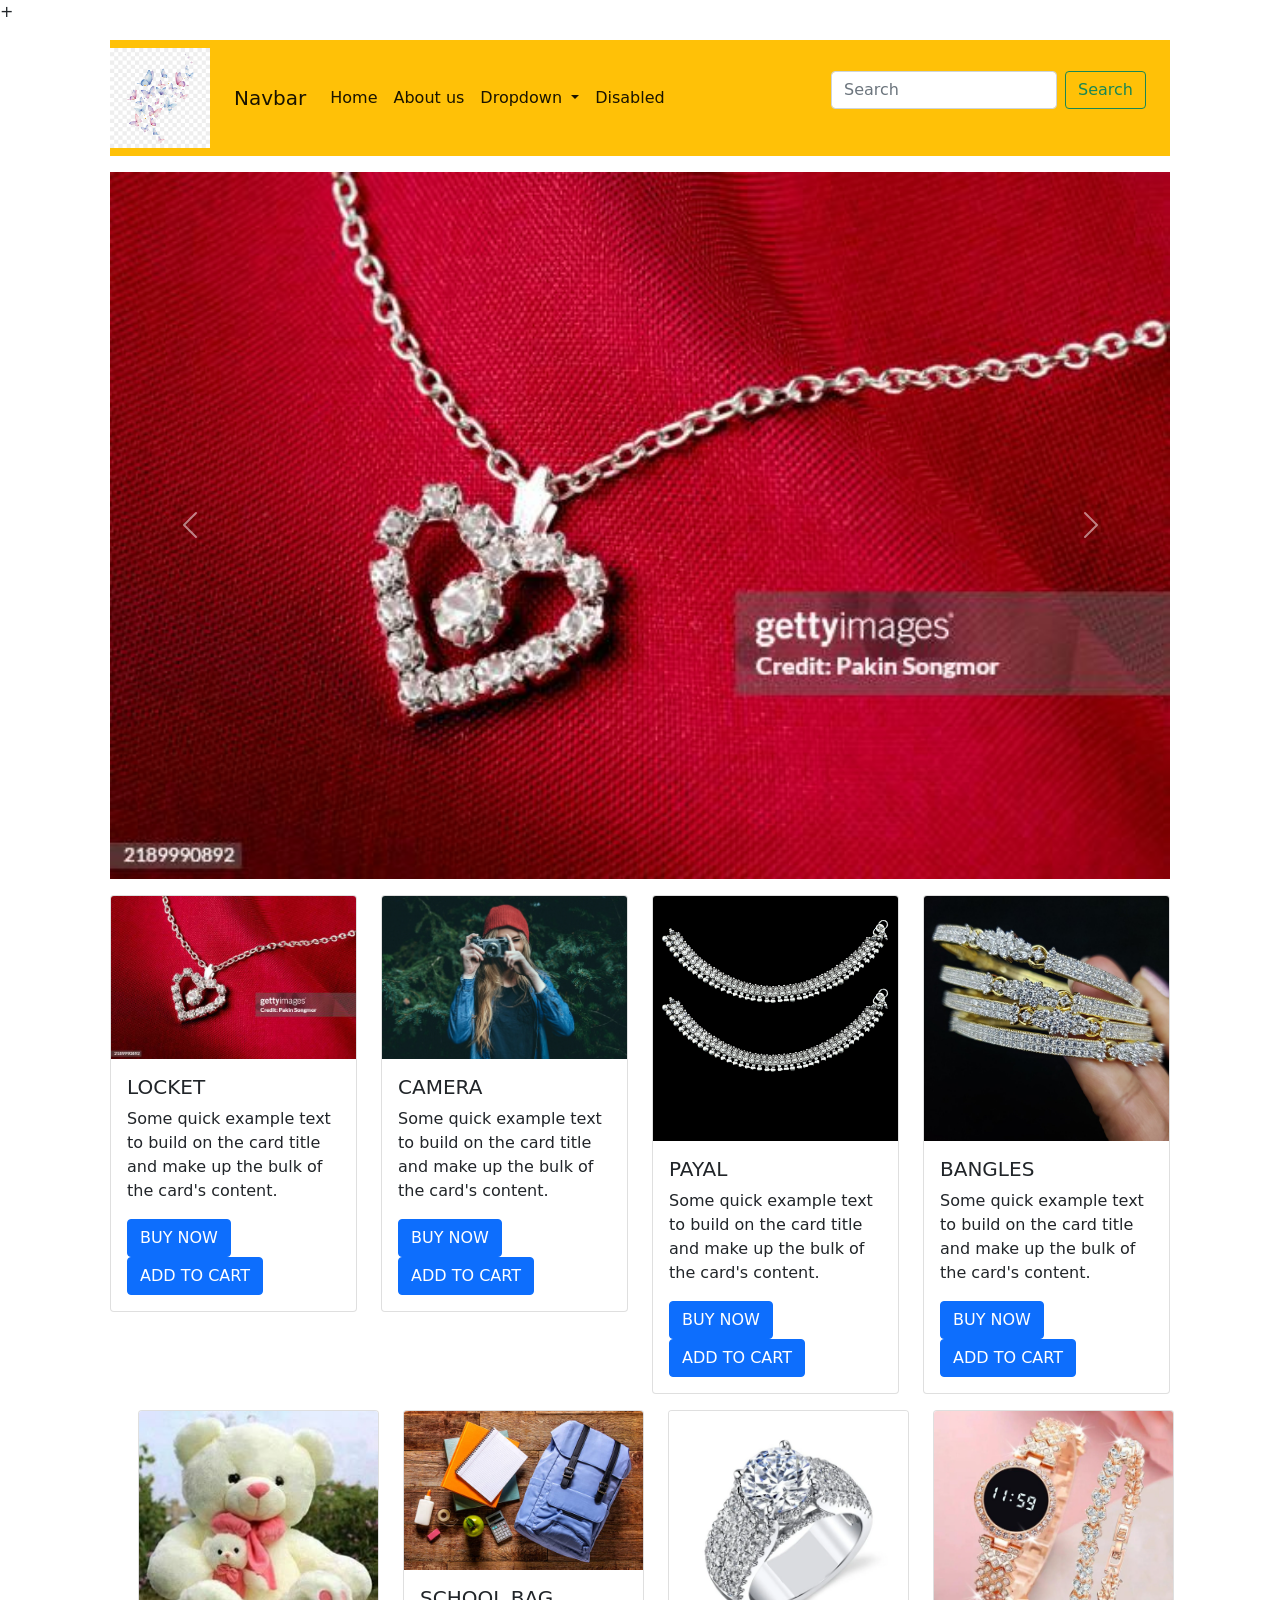
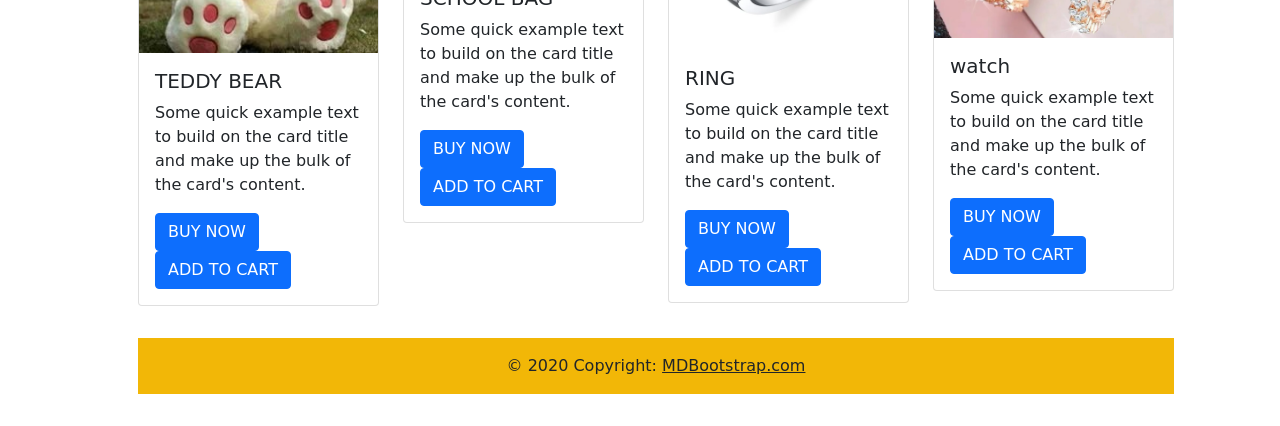
<file: index.html>
+<!DOCTYPE html>
<html lang="en">
<head>
    <meta charset="UTF-8">
    <meta name="viewport" content="width=device-width, initial-scale=1.0">
    <title>Document</title>
    <link rel="stylesheet" href="css/bootstrap.css">
    <link rel="stylesheet" href="css/style.css">
    
     
</head>

<body>
    
   <div class="container">
    <div class="row mt-3 mb-3 ms-3 me-3">
        <div class="col-12">
            <nav class="navbar navbar-expand-lg navbar-light bg-warning">
              <img src="images/butterfly.png" width="100" height="100">
  <div class="container-fluid">
    <a class="navbar-brand" href="#">Navbar</a>
    <button class="navbar-toggler" type="button" data-bs-toggle="collapse" data-bs-target="#navbarSupportedContent" aria-controls="navbarSupportedContent" aria-expanded="false" aria-label="Toggle navigation">
      <span class="navbar-toggler-icon"></span>
    </button>
    <div class="collapse navbar-collapse" id="navbarSupportedContent">
      <ul class="navbar-nav me-auto mb-2 mb-lg-0">
        <li class="nav-item">
          <a class="nav-link active" aria-current="page"  href="#">Home</a>
        </li>
        <li class="nav-item">
          <a class="nav-link active" aria-current="page"  href="#">About us</a>
        </li>
        <li class="nav-item dropdown">
          <a class="nav-link dropdown-toggle active"  aria-current="page"  href="#" id="navbarDropdown" role="button" data-bs-toggle="dropdown" aria-expanded="false">
            Dropdown
          </a>
          <ul class="dropdown-menu" aria-labelledby="navbarDropdown">
            <li><a class="dropdown-item" href="#">Action</a></li>
            <li><a class="dropdown-item" href="#">Another action</a></li>
            <li><hr class="dropdown-divider"></li>
            <li><a class="dropdown-item" href="#">Something else here</a></li>
          </ul>
        </li>
        <li class="nav-item">
          <a class="nav-link disabled active" aria-current="page"  href="#" tabindex="-1" aria-disabled="true">Disabled</a>
        </li>
      </ul>
      <form class="d-flex">
        <input class="form-control me-2" type="search" placeholder="Search" aria-label="Search">
        <button class="btn btn-outline-success" type="submit">Search</button>
      </form>
    </div>
  </div>
</nav>
</div>
    </div>
    <div class="row mt-3 mb-3 ms-3 me-3">
        <div class="col-12">
            <div id="carouselExampleControls" class="carousel slide" data-bs-ride="carousel">
  <div class="carousel-inner">
    <div class="carousel-item active">
      <img id="slider-images" src="images/LOCKET CHAIN.jpg" class="d-block w-100" alt="...">
    </div>
    <div class="carousel-item">
      <img id="slider-images" src="images/2nd.webp" class="d-block w-100" alt="...">
    </div>
    <div class="carousel-item">
       <img id="slider-images" src="images/payal.jpg" class="d-block w-100" alt="...">
    </div>
    
    
    
  </div>
  <button class="carousel-control-prev" type="button" data-bs-target="#carouselExampleControls" data-bs-slide="prev">
    <span class="carousel-control-prev-icon" aria-hidden="true"></span>
    <span class="visually-hidden">Previous</span>
  </button>
  <button class="carousel-control-next" type="button" data-bs-target="#carouselExampleControls" data-bs-slide="next">
    <span class="carousel-control-next-icon" aria-hidden="true"></span>
    <span class="visually-hidden">Next</span>
  </button>
</div>
        </div>
    </div>
       <div class="row mt-3 mb-3 ms-3 me-3">
        <div class="col-3">

            <div class="card">
  <img id="product-images" src="images/LOCKET CHAIN.jpg" class="card-img-top">
  <div class="card-body">
    <h5 class="card-title">LOCKET</h5>
    <p class="card-text">Some quick example text to build on the card title and make up the bulk of the card's content.</p>
    <a href="#" class="btn btn-primary">BUY NOW</a>
    <a href="#" class="btn btn-primary">ADD TO CART</a>

  </div>
</div>
        </div>
        <div class="col-3">
           <div class="card">
  <img id="product-images" src="images/2nd.webp" class="card-img-top">
  <div class="card-body">
    <h5 class="card-title">CAMERA</h5>
    <p class="card-text">Some quick example text to build on the card title and make up the bulk of the card's content.</p>
    <a href="#" class="btn btn-primary">BUY NOW</a>
    <a href="#" class="btn btn-primary">ADD TO CART</a>

  </div>
    </div>
    </div>
       <div class="col-3">
           <div class="card">
  <img id="product-images" src="images/payal.jpg" class="card-img-top">
  <div class="card-body">
    <h5 class="card-title">PAYAL</h5>
    <p class="card-text">Some quick example text to build on the card title and make up the bulk of the card's content.</p>
    <a href="#" class="btn btn-primary">BUY NOW</a>
    <a href="#" class="btn btn-primary">ADD TO CART</a>
</div>
  </div>
       </div>
       <div class="col-3">
           <div class="card">
  <img id="product-images" src="images/bangless.avif" class="card-img-top">
  <div class="card-body">
    <h5 class="card-title">BANGLES</h5>
    <p class="card-text">Some quick example text to build on the card title and make up the bulk of the card's content.</p>
    <a href="#" class="btn btn-primary">BUY NOW</a>
    <a href="#" class="btn btn-primary">ADD TO CART</a>

  </div>
       </div>
   </div>
        <div class="row mt-3 mb-3 ms-3 me-3">
        <div class="col-3">
           <div class="card">
  <img id="product-images" src="images/TEDDY BEAR.jpg" class="card-img-top">
  <div class="card-body">
    <h5 class="card-title">TEDDY BEAR</h5>
    <p class="card-text">Some quick example text to build on the card title and make up the bulk of the card's content.</p>
    <a href="#" class="btn btn-primary">BUY NOW</a>
    <a href="#" class="btn btn-primary">ADD TO CART</a>
</div>
  </div>
        </div>
        <div class="col-3">
           <div class="card">
  <img id="product-images" src="images/SCHOOL BAG.jpg" class="card-img-top">
  <div class="card-body">
    <h5 class="card-title">SCHOOL BAG</h5>
    <p class="card-text">Some quick example text to build on the card title and make up the bulk of the card's content.</p>
    <a href="#" class="btn btn-primary">BUY NOW</a>
    <a href="#" class="btn btn-primary">ADD TO CART</a>
</div>
  </div>
       </div>
       <div class="col-3">
           <div class="card">
  <img id="product-images" src="images/RING.webp" class="card-img-top">
  <div class="card-body">
    <h5 class="card-title">RING</h5>
    <p class="card-text">Some quick example text to build on the card title and make up the bulk of the card's content.</p>
    <a href="#" class="btn btn-primary">BUY NOW</a>
    <a href="#" class="btn btn-primary">ADD TO CART</a>
</div>
  </div>
       </div>
       <div class="col-3">
           <div class="card">
  <img id="product-images" src="images/watch.jpg" class="card-img-top">
  <div class="card-body">
    <h5 class="card-title">watch</h5>
    <p class="card-text">Some quick example text to build on the card title and make up the bulk of the card's content.</p>
    <a href="#" class="btn btn-primary">BUY NOW</a>
    <a href="#" class="btn btn-primary">ADD TO CART</a>
</div>
  </div>
       </div>
   </div>
   <div class="row mt-3 mb-3 ms-3 me-3">
    <div class="col-12">
      <footer class="bg-body-tertiary text-center text-lg-start bg-warning">
  <!-- Copyright -->
  <div class="text-center p-3" style="background-color: rgba(0, 0, 0, 0.05);">
    © 2020 Copyright:
    <a class="text-body" href="https://mdbootstrap.com/">MDBootstrap.com</a>
  </div>
  <!-- Copyright -->
</footer>
      
     


        
    </div>
   </div>
   </div>
   
  
  
   


</div>
     <script src="js/bootstrap.js"></script>
</body>
</html>
</file>
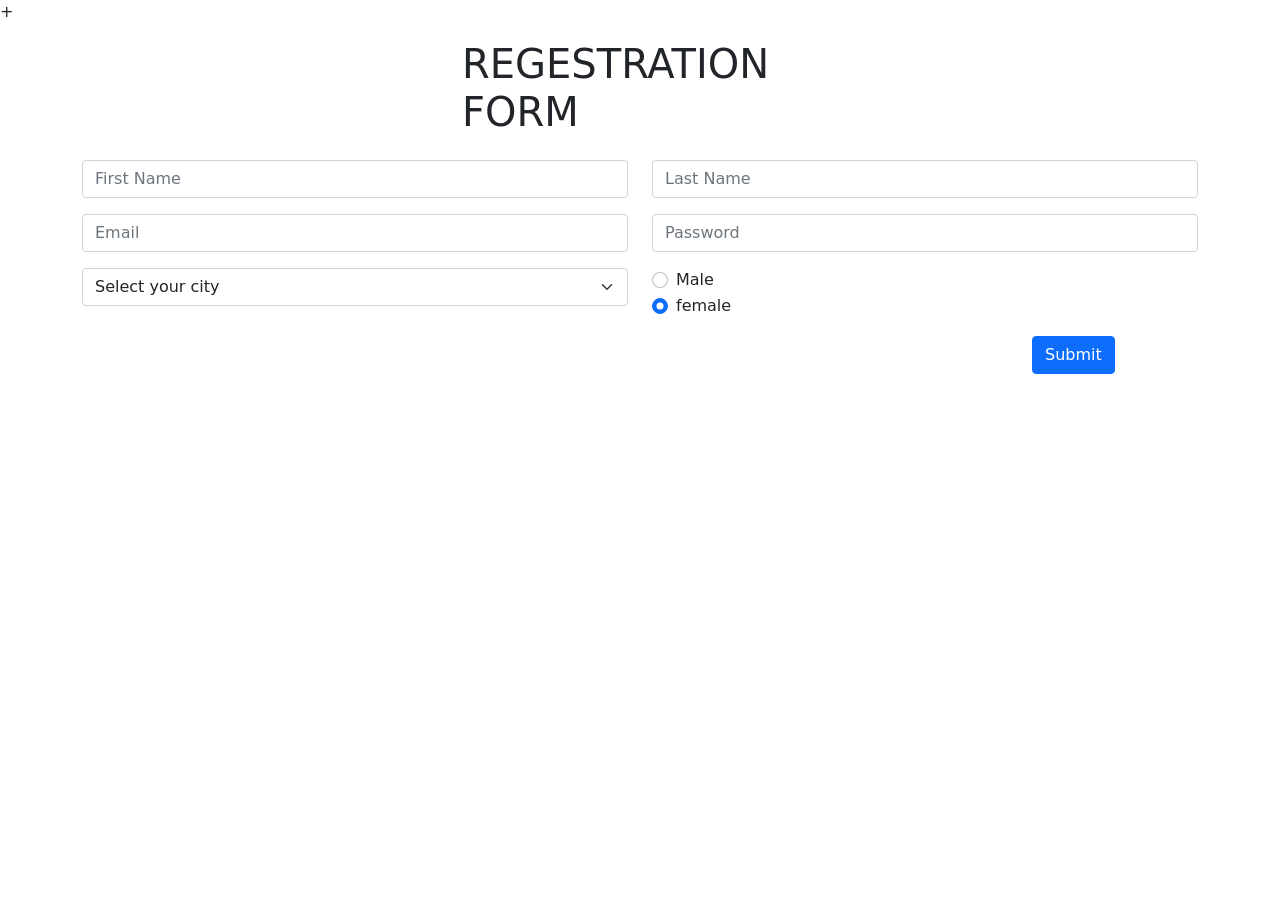
<file: foem.html>
+<!DOCTYPE html>
<html lang="en">
<head>
    <meta charset="UTF-8">
    <meta name="viewport" content="width=device-width, initial-scale=1.0">
    <title>Document</title>
    <link rel="stylesheet" href="css/bootstrap.css">
    <link rel="stylesheet" href="css/style.css">
</head>
<body>
    <div class="container">
    <div class="row mb-3 mt-3">
        <div class="col-4 m-auto">
        <h1>REGESTRATION FORM</h1>
        </div>
    </div>

    <div class="row mb-3">
        <div class="col-6">
        <input class="form-control" type="text" placeholder="First Name" aria-label="default input example">

        </div>
    
        <div class="col-6">
        <input class="form-control" type="text" placeholder="Last Name" aria-label="default input example">

        </div>
    </div>
    <div class="row mb-3">
        <div class="col-6">
        <input class="form-control" type="text" placeholder="Email" aria-label="default input example">

        </div>
        <div class="col-6">
        <input class="form-control" type="text" placeholder="Password" aria-label="default input example">

        </div>
    </div>
    <div class="row mb-3">
        <div class="col-6">
        <select class="form-select" aria-label="Default select example">
  <option selected>Select your city</option>
  <option value="1">HYDREABAD</option>
  <option value="2">KARACHI</option>
  <option value="3">GOLARCHI</option>
</select>
        </div>
        <div class="col-6">
        <div class="form-check">
  <input class="form-check-input" type="radio" name="flexRadioDefault" id="flexRadioDefault1">
  <label class="form-check-label" for="flexRadioDefault1">
    Male
  </label>
</div>
<div class="form-check">
  <input class="form-check-input" type="radio" name="flexRadioDefault" id="flexRadioDefault2" checked>
  <label class="form-check-label" for="flexRadioDefault2">
    female
  </label>
</div>
        </div>
    </div>
    <div class="row">
        <div class="col-2 ms-auto">
      <a href="" class="btn btn-primary">Submit</a>
      </div>
        </div>
    </div>
    
    
</body>
</html>
</file>
<file: css/style.css>
/* .container{
            border: 2px solid black;
        }
        .row{
            border: 2px solid red;
        }
        .col-12{
            border: 2px solid green;
        }
        .col-3{
              border: 2px solid red;
        }
        .col-12{
            border: 2px solid green; */
        /* } */
        /* #slider-image{
              height: 500px;
        }
        #product-images{
              height: 250px;
        } */
         /* .container{
            border: 2px solid black;
        }
        .row{
            border: 2px solid red;
        }
        .col-12{
            border: 2px solid green;}
            .col-3 .col-4{
              border: 2px solid red;
        }
        .col-6{
            border: 2px solid green;} */
</file>
